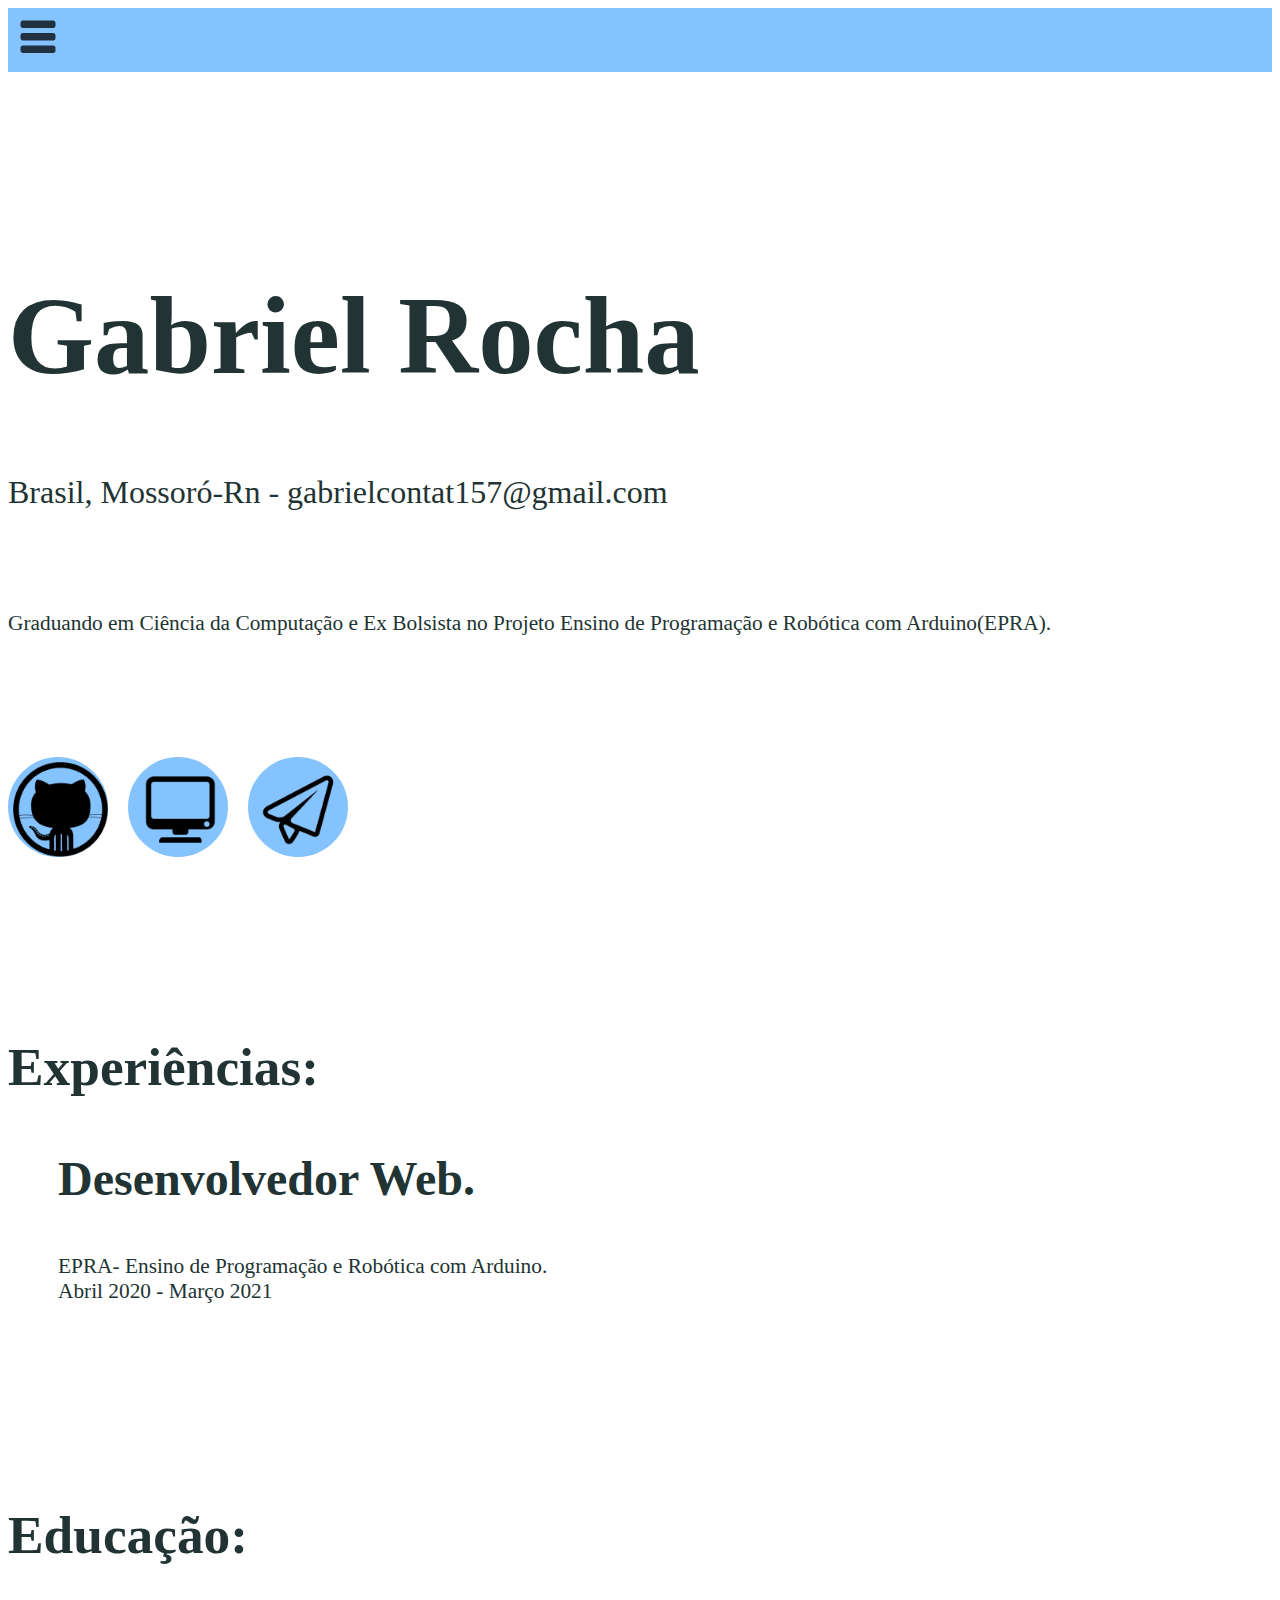
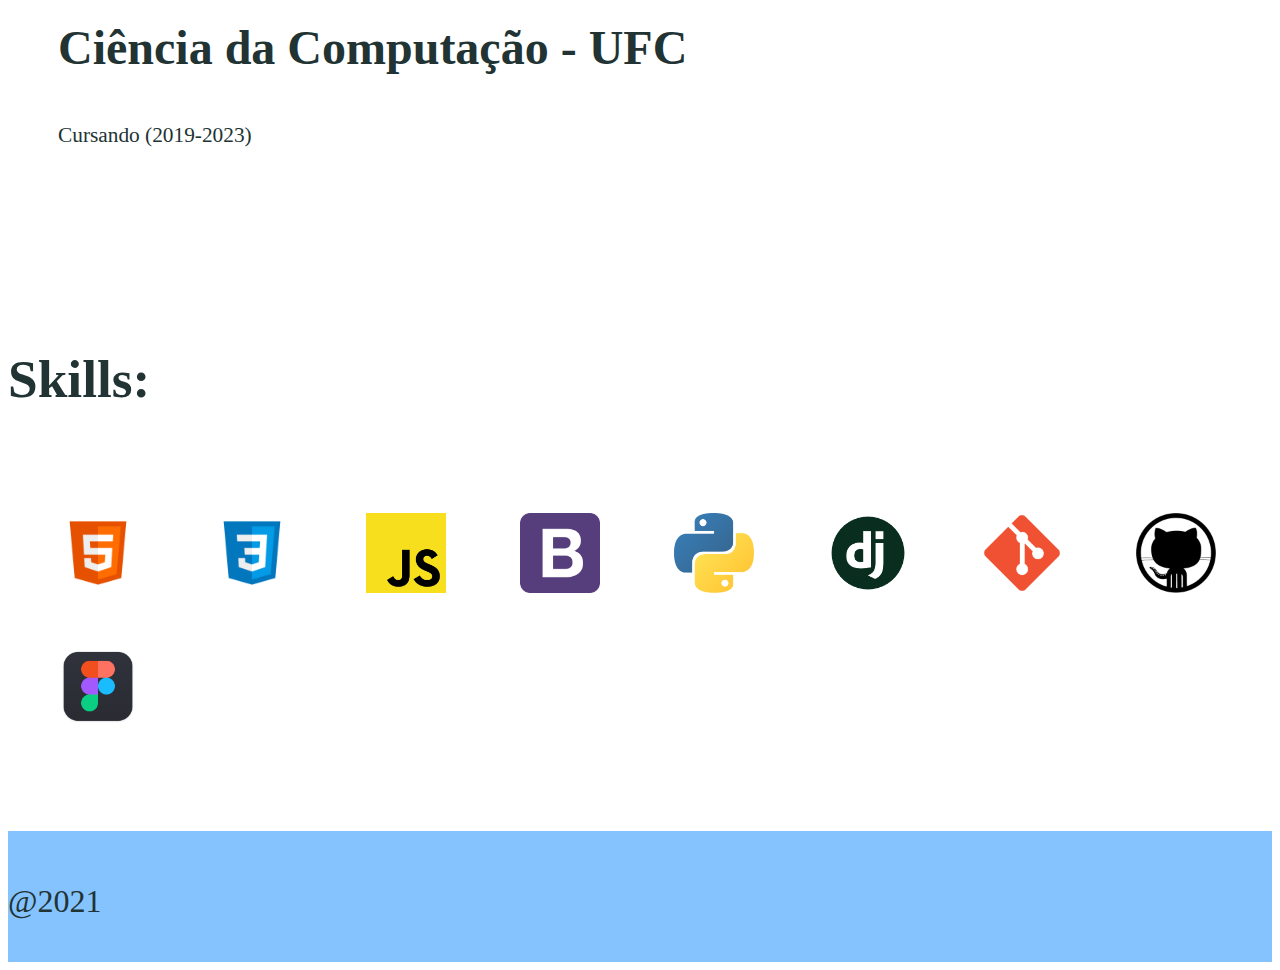
<file: index.html>
<!DOCTYPE html>
<html lang="pt-Br">
<head>
    <meta charset="UTF-8">
    <meta http-equiv="X-UA-Compatible" content="IE=edge">
    <meta name="viewport" content="width=device-width, initial-scale=1.0">

    <link rel="stylesheet" href="../static/css/style.css">
    <!-- Bootstrap CSS -->
    <link rel="stylesheet" href="https://stackpath.bootstrapcdn.com/bootstrap/4.1.3/css/bootstrap.min.css" integrity="sha384-MCw98/SFnGE8fJT3GXwEOngsV7Zt27NXFoaoApmYm81iuXoPkFOJwJ8ERdknLPMO" crossorigin="anonymous">
    
    <title>Document</title>
</head>
<body>
    <nav class="navbar fixed-top">
            <img src="../static/Images/menu.png" onclick="alert('Estamos em manutenção e algumas funções ainda não estão disponíveis e essa é uma delas!')">
    </nav>

   
    <div id="idPginicial" class="container">
        <h1 class="txtnome">Gabriel Rocha</h1>
        <p class="txtnv3">Brasil, Mossoró-Rn - gabrielcontat157@gmail.com</p>
        <p class="txtnv4" style="margin-top: 100px;">Graduando em Ciência da Computação e Ex Bolsista no Projeto Ensino de Programação e Robótica com Arduino(EPRA).</p>
        
        <div class="btn-icon">
            <a href="https://www.github.com/g4br13lr0ch4" target="_blank"><img src="../static/Images/github-logo.png"></a>
        </div>
        <div class="btn-icon">
            <a href="http://g4br13lr0ch4.pythonanywhere.com/" target="_blank"><img src="../static/Images/pc_icone.png "></a>
        </div>
        <div class="btn-icon">
            <a href="https://t.me/g4br13lr0ch4" target="_blank"><img src="../static/Images/telegram_icone.png "></a>
        </div>
    </div>

    <div id="idPgexp" class="container">
        <p class="txtnv1">Experiências:</p>
        <div style="margin: 20px 0 0 50px;">
            <p class="txtnv2" >Desenvolvedor Web.</p>
            <p class="txtnv4">
            EPRA- Ensino de Programação e Robótica com Arduino.<br>
            Abril 2020 - Março 2021</p>
        </div>
    </div>

    <div id="idPgedu" class="container">
        <p class="txtnv1">Educação:</p>
        <div style="margin: 20px 0 0 50px;">
            <p class="txtnv2">Ciência da Computação - UFC</p>
            <p class="txtnv4">Cursando (2019-2023)</p>
        </div>
    </div>

    <div id="idPgskills" class="container">
        <p class="txtnv1">Skills:</p>
        <img src="../static/Images/htmlicon.png " class="icon">
        <img src="../static/Images/cssicon.png " class="icon">
        <img src="../static/Images/jsicon.png " class="icon">
        <img src="../static/Images/bootstrap icon.png " class="icon">
        <img src="../static/Images/pythonicon.png " class="icon">
        <img src="../static/Images/django-icon-0.jpg " class="icon">
        <img src="../static/Images/giticon.png " class="icon">
        <img src="../static/Images/github-logo.png " class="icon">
        <img src="../static/Images/figma icon.png " class="icon">

    </div>

    <footer class="">
        <div  class="text-center txtnv3">
            <p>@2021</p>
        </div>
    </footer>
    <script src="https://cdn.jsdelivr.net/npm/bootstrap@5.0.0-beta3/dist/js/bootstrap.bundle.min.js" integrity="sha384-JEW9xMcG8R+pH31jmWH6WWP0WintQrMb4s7ZOdauHnUtxwoG2vI5DkLtS3qm9Ekf" crossorigin="anonymous"></script>
    <script src="https://cdn.jsdelivr.net/npm/@popperjs/core@2.9.1/dist/umd/popper.min.js" integrity="sha384-SR1sx49pcuLnqZUnnPwx6FCym0wLsk5JZuNx2bPPENzswTNFaQU1RDvt3wT4gWFG" crossorigin="anonymous"></script>
    <script src="https://cdn.jsdelivr.net/npm/bootstrap@5.0.0-beta3/dist/js/bootstrap.min.js" integrity="sha384-j0CNLUeiqtyaRmlzUHCPZ+Gy5fQu0dQ6eZ/xAww941Ai1SxSY+0EQqNXNE6DZiVc" crossorigin="anonymous"></script>
</body>
</html>
</file>
<file: static/css/style.css>
.navbar {
    background-color:#85C3FF;
}

.navbar img {
    width: 60px;
    height: 60px;
    cursor:pointer;
}

.txtnome {
    font-size: 83pt;
    font-weight: bold;
    color: #223333;
}
.txtnv1 {
    font-size: 40pt;
    font-weight: bold;
    color: #223333;
}

.txtnv2 {
    font-size: 36pt;
    font-weight: bold;
    color: #223333;
}

.txtnv3 {
    font-size: 24pt;
    color: #223333;
}

.txtnv4 {
    font-size: 16pt;
    color: #223333;
}

.txtnav {
    font-size: 24pt;
    font-weight: bold;
    color: #223333;
}

.btn-icon {
    width: 100px;
    height: 100px;
    margin: 100px 20px 0 0;

    border-radius: 100px;
    background-color:#85C3FF;
    float: left;
}

.btn-icon img {
    width: 95px;
    height: 95px;
    padding: 5px 0 0 5px;
}

.icon {
    width: 80px;
    height: 80px;
    margin: 50px 20px 0 50px;
}

.colapse {
    background-color: #85C3FF;
}

#idPginicial {
    width: 100%;
    height: 100%;
    margin-top: 200px;
}

#idPgexp {
    margin-top: 400px;
}

#idPgedu {
    margin-top: 200px;
}

#idPgskills {
    margin-top: 200px;
}

footer {
    background-color: #85C3FF;
    margin-top: 100px;
    padding: 20px 0 10px 0;
}
</file>
